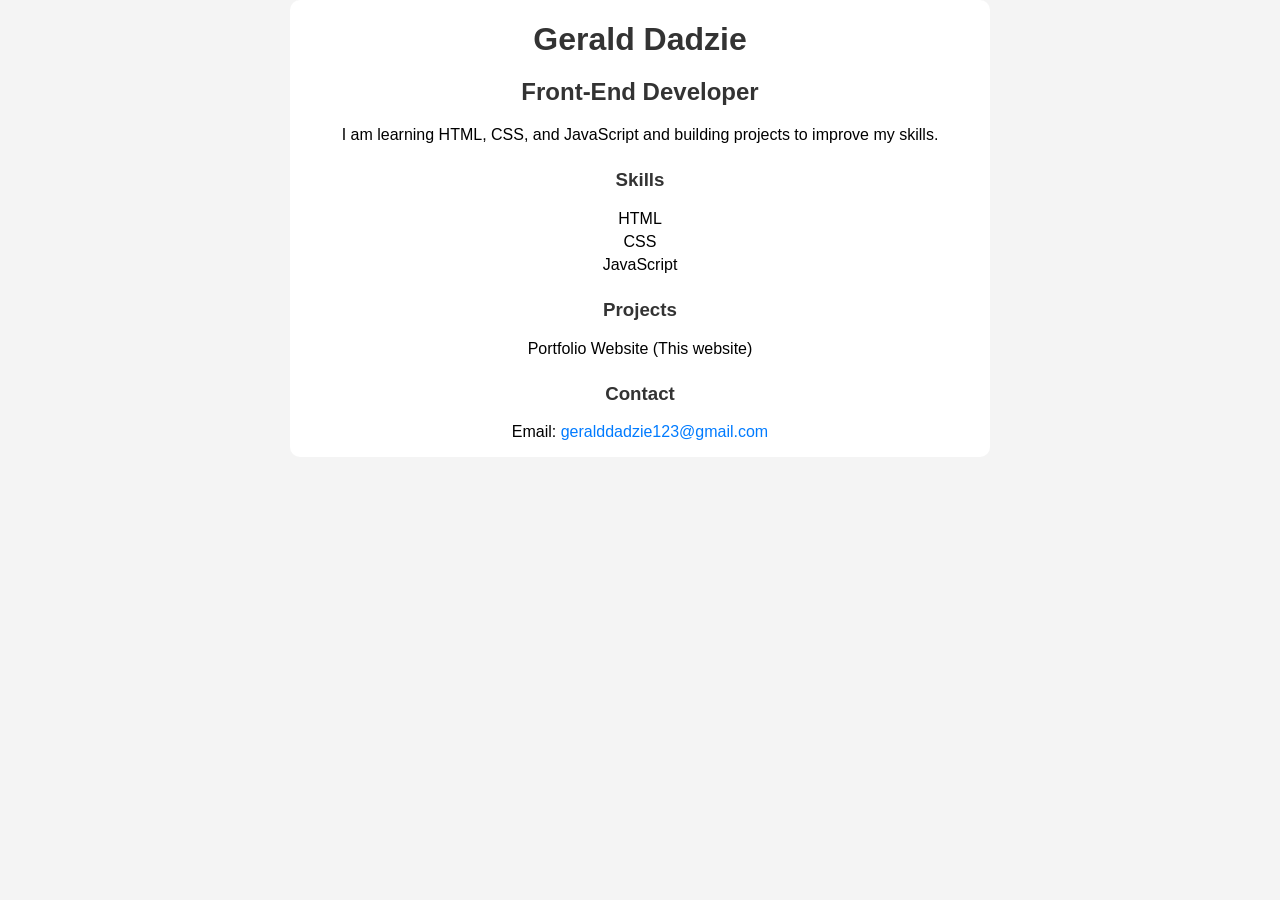
<file: index.html>
<!DOCTYPE html>
<html lang="en">
<head>
    <meta charset="UTF-8">
    <meta name="viewport" content="width=device-width, initial-scale=1.0">
    <title>Gerald's Portfolio</title>
    <link rel="stylesheet" href="style.css">
</head>
<body>
    <div class="container">
        <h1>Gerald Dadzie</h1>
        <h2>Front-End Developer</h2>
        <p>I am learning HTML, CSS, and JavaScript and building projects to improve my skills.</p>
        <h3>Skills</h3>
        <ul>
            <li>HTML</li>
            <li>CSS</li>
            <li>JavaScript</li>
        </ul>
        <h3>Projects</h3>
        <p>Portfolio Website (This website)</p>
        <h3>Contact</h3>
        <p>
            Email:
            <a href="mailto:geralddadzie123@gmail.com">
                geralddadzie123@gmail.com
            </a>
        </p>
    </div>
    <script src="script.js"></script>
</body>
</html>
</file>
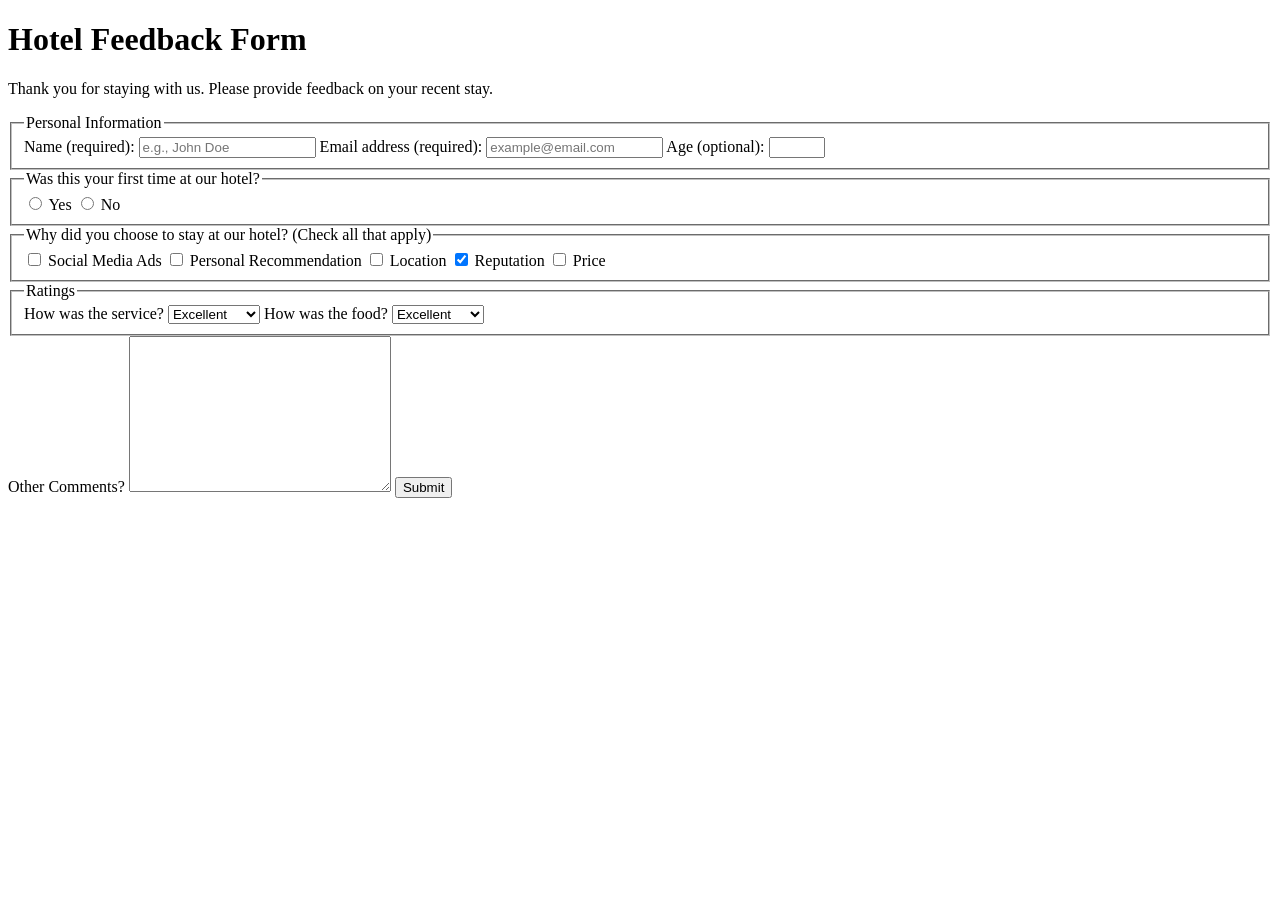
<file: MY-NEW-PORTFOLIO/index.html>
<!DOCTYPE html>
<html lang="en">
  <head>
    <meta charset="UTF-8" />
    <title>Hotel Feedback Form</title>
  </head>
  <body>
    <header>
      <h1>Hotel Feedback Form</h1>
      <p>
        Thank you for staying with us. Please provide feedback on your recent
        stay.
      </p>
    </header>
    <main>
      <form method="POST" action="https://hotel-feedback.freecodecamp.org">
        <fieldset>
          <legend>Personal Information</legend>
          <label for="full-name">Name (required):</label>
          <input type="text" id="full-name" name="name" placeholder="e.g., John Doe" required size="20">

          <label for="email">Email address (required):</label>
          <input
            placeholder="example@email.com"
            required
            id="email"
            type="email"
            name="email"
            size="20"
          />
          <label for="age">Age (optional):</label>
          <input type="number" name="age" id="age" min="3" max="100" />
        </fieldset>

        <fieldset>
          <legend>Was this your first time at our hotel?</legend>
          <input id="yes-option" type="radio" name="hotel-stay" value="yes" />
          <label for="yes-option">Yes</label>
          <input id="no-option" type="radio" name="hotel-stay" value="no" />
          <label for="no-option">No</label>
        </fieldset>

        <fieldset>
          <legend>
            Why did you choose to stay at our hotel? (Check all that apply)
          </legend>

          <input type="checkbox" id="ads" name="choice" value="ads" />
          <label for="ads">Social Media Ads</label>

          <input
            type="checkbox"
            id="recommendation"
            name="choice"
            value="recommendation"
          />
          <label for="recommendation">Personal Recommendation</label>
          
          <input type="checkbox" id="location" name="choice" value="location" />
          <label for="location">Location</label>

          <input
            checked
            type="checkbox"
            id="reputation"
            name="choice"
            value="reputation"
          />
          <label for="reputation">Reputation</label>
          
          <input type="checkbox" id="price" name="choice" value="price" />
          <label for="price">Price</label>
        </fieldset>

        <fieldset>
          <legend>Ratings</legend>

          <label for="service">How was the service?</label>

          <select name="service" id="service">
            <option value="poor">Poor</option>
            <option value="satisfactory">Satisfactory</option>
            <option value="good">Good</option>
            <option value="very-good">Very Good</option>
            <option selected value="excellent">Excellent</option>
          </select>

          <label for="food">How was the food?</label>

          <select name="food" id="food">
            <option value="poor">Poor</option>
            <option value="satisfactory">Satisfactory</option>
            <option value="good">Good</option>
            <option value="very-good">Very Good</option>
            <option selected value="excellent">Excellent</option>
          </select>
        </fieldset>

        <label for="comments">Other Comments?</label>
        <textarea cols="30" rows="10" name="comments" id="comments"></textarea>
         <button type="submit">Submit</button>
        
      </form>
    </main>
  </body>
</html>
</file>
<file: style.css>
body{
    font-family: Arial, sans-serif;
    margin: 0;
    padding: 0;
    background-color: #f4f4f4;
    text-align: center;
}
.container{
    background-color: white;
    max-width: 700px;
    margin: auto;
    border-radius: 10px;
    overflow: hidden;
}
h1{
    color: #333;
    margin-bottom: 10px;
}
h2{
    color:#333
}
h3{
    color:#333;
    margin-top: 25px;
}
ul{
    list-style-type: none;
    padding: 0;
}
li{
    margin: 5px 0;
}
a{
    color: #007BFF;
    text-decoration: none;
}
a:hover{
    text-decoration: underline;
}
</file>
